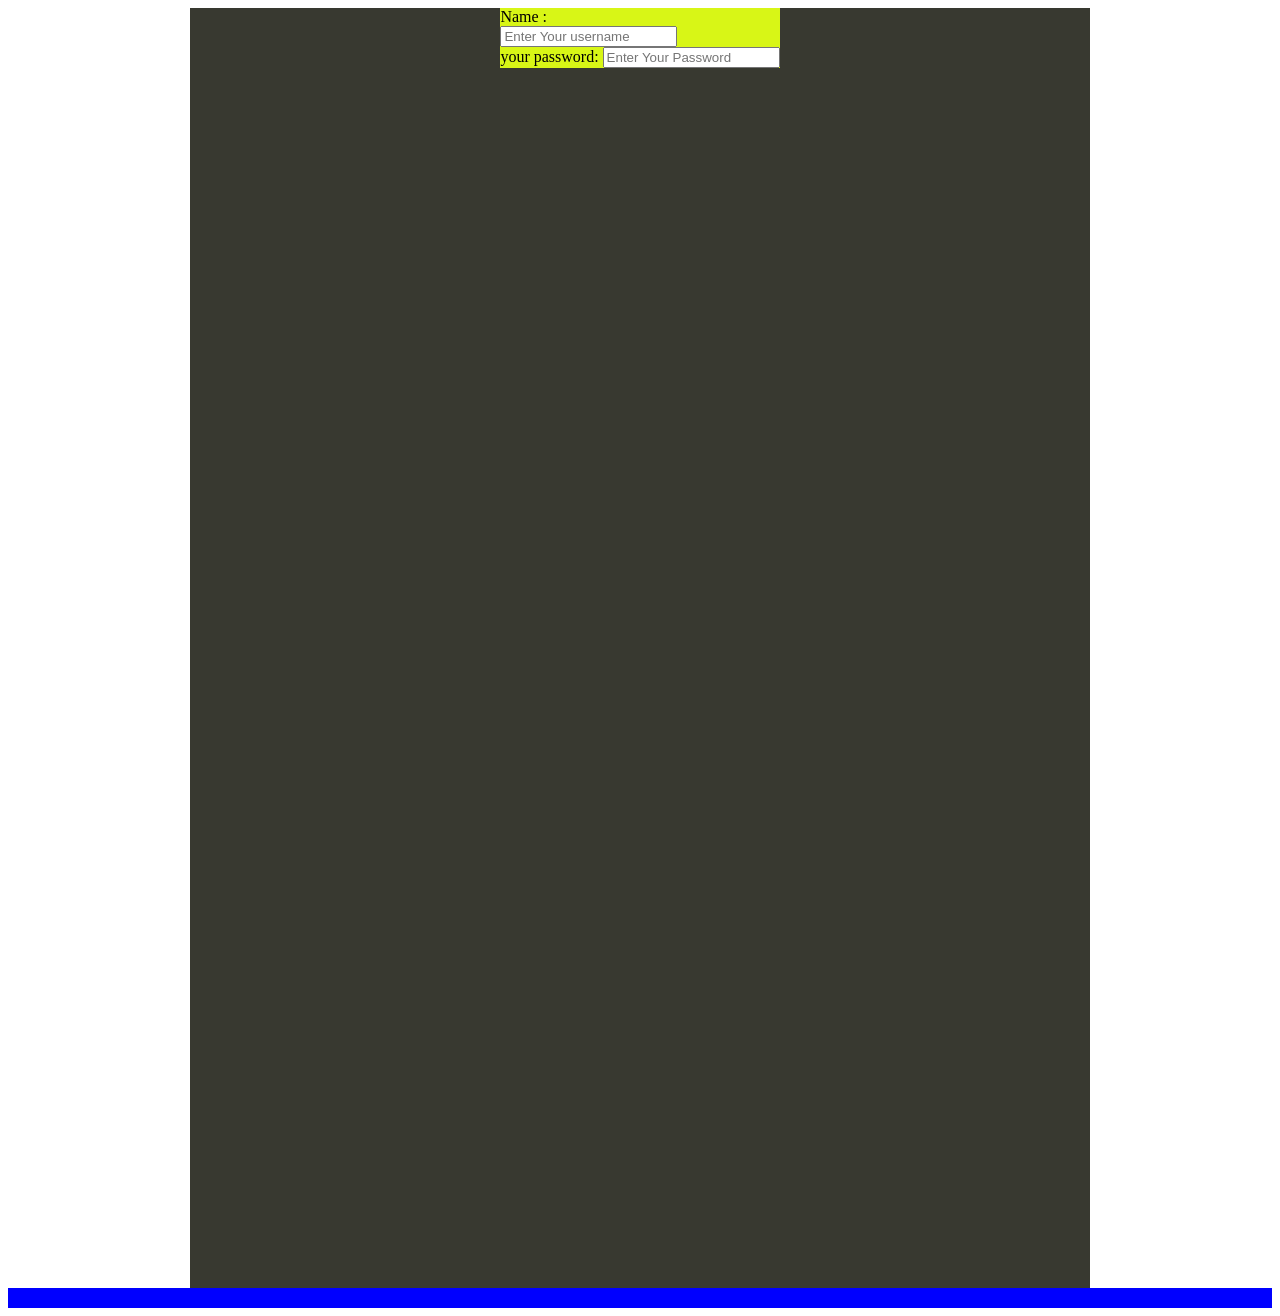
<file: login.html>
<!DOCTYPE html>
<html lang="en">
<head>
    <meta charset="UTF-8">
    <meta name="viewport" content="width=device-width, initial-scale=1.0">
    <title>Document</title>
    <link rel="stylesheet" href="./login.css">
    <style>
        .main-div{
            background-color: rgb(56, 57, 48);
            height: 100vmax;
            width: 100vmin;
            margin: auto;
           
        }
        form{
            background-color: rgb(216, 246, 22);
        }
        .form{
            margin-top: auto;
            display: flex;
            flex-direction: column;
            justify-content: center;
            align-items: center;
        }
        
    </style>
</head>
<body>
    <div class="main-div">
        <div class="form">
        <form action="">
            <label for="">Name :</label>
            <br>
            <input type="text" placeholder="Enter Your username"><br>
            <label for="password">your password:</label>
            <input type="password" placeholder="Enter Your Password">
            
        </form>
        </div>

    </div>
    <section class="hero-section"></section>
    <footer></footer>
    
</body>
</html>
</file>
<file: login.css>
.hero-section{
    background-color: blue;
    padding: 10px;
}
</file>
